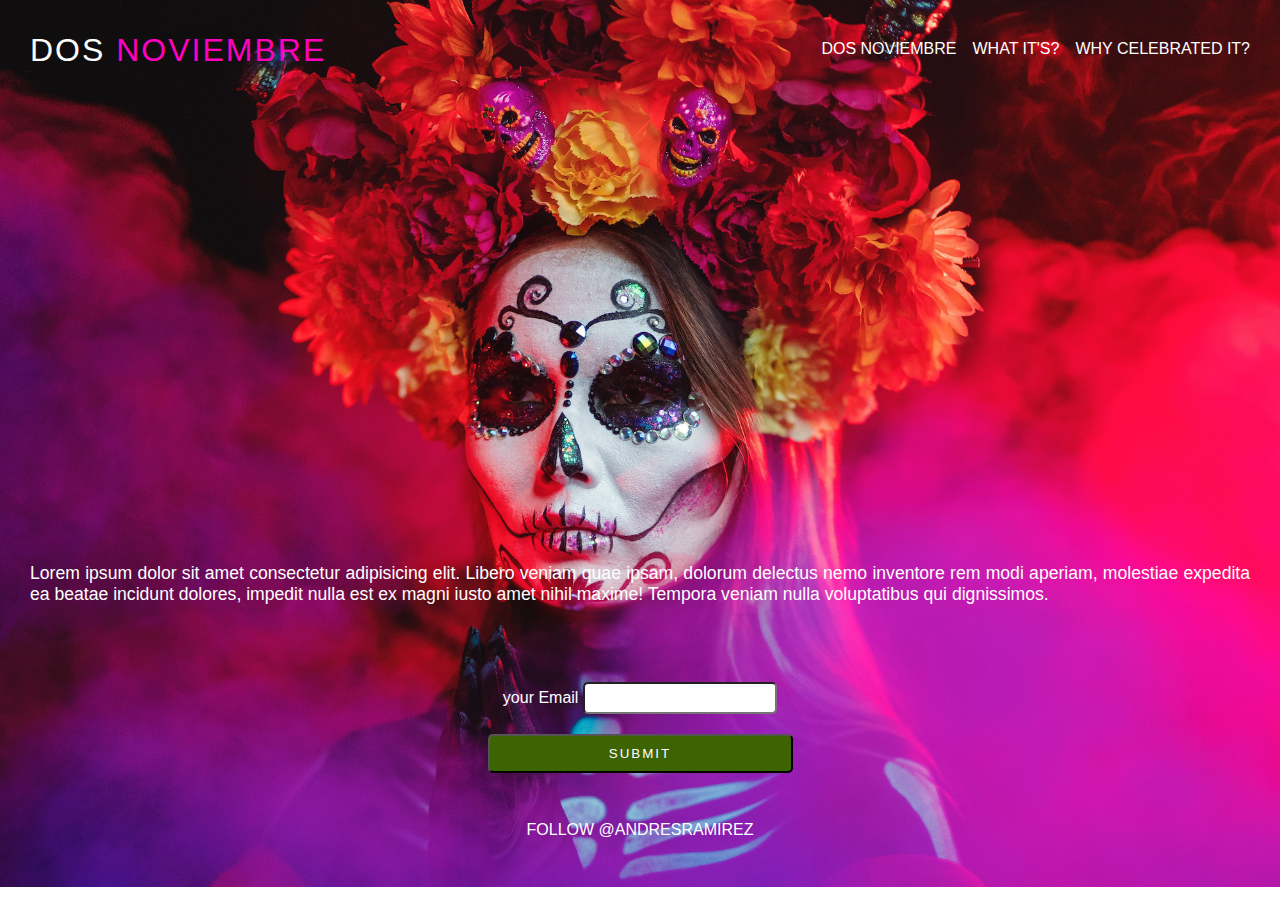
<file: index.html>
<!DOCTYPE html>
<html lang="en">

<head>
    <meta charset="UTF-8">
    <meta name="viewport" content="width=device-width, initial-scale=1.0">
    <link rel="stylesheet" href="/styles.css">
    <link rel="stylesheet" media="screen and (max-width:768px)" href="/mobile.css">
    <title>DOS NOVIEMBRE | Welcome</title>
</head>
<body>
<!-- header -->
<header id="mainheader">
    <nav class="navbar">
        <div class="container">
            <h1><a href="#mainheader" class="logo">dos <span>noviembre</span></a></h1>
            <ul>
                <li><a href="index.html">dos noviembre</a></li>
                <li><a href="what-is.html">what it's?</a></li>
                <li><a href="why-celebrated.html">why celebrated it?</a></li>
            </ul>
        </div>
    </nav>

    <!-- showcase -->
    <section id="showcase">
        <div class="container">
            <div class="video">
                <iframe  width="695" height="391" src="https://www.youtube.com/embed/-qyK7kAhZTc" title="DÍA DE MUERTOS, la celebración en Latinoamérica | EL PAÍS" frameborder="0" allow="accelerometer; autoplay; clipboard-write; encrypted-media; gyroscope; picture-in-picture; web-share" referrerpolicy="strict-origin-when-cross-origin"></iframe>
            </div>
        </div>
    </section>

     <!-- showcase -->
     <section id="showcase">
        <div class="container">
        
            <p>Lorem ipsum dolor sit amet consectetur adipisicing elit. Libero veniam quae ipsam, dolorum delectus nemo
                inventore rem modi aperiam, molestiae expedita ea beatae incidunt dolores, impedit nulla est ex magni
                iusto amet nihil maxime! Tempora veniam nulla voluptatibus qui dignissimos. <br>
        </div>
    </section>

    <section id="comments">
        <div class="container">
            <div class="comments-group">
                <label for="">your Email</label>
                <input type="text" class="comments-control"> 
            </div>
            <button class=".btn button-1">submit</button>
        </div>
    </section>

    <!-- footer -->
<footer id="footer">
    <a href="https://twitter.com/AndresRamirez?ref_src=twsrc%5Etfw" class="twitter-follow-button" data-show-count="false">Follow @AndresRamirez</a><script async src="https://platform.twitter.com/widgets.js" charset="utf-8"></script>
</footer>
</header>
</body>

</html>
</file>
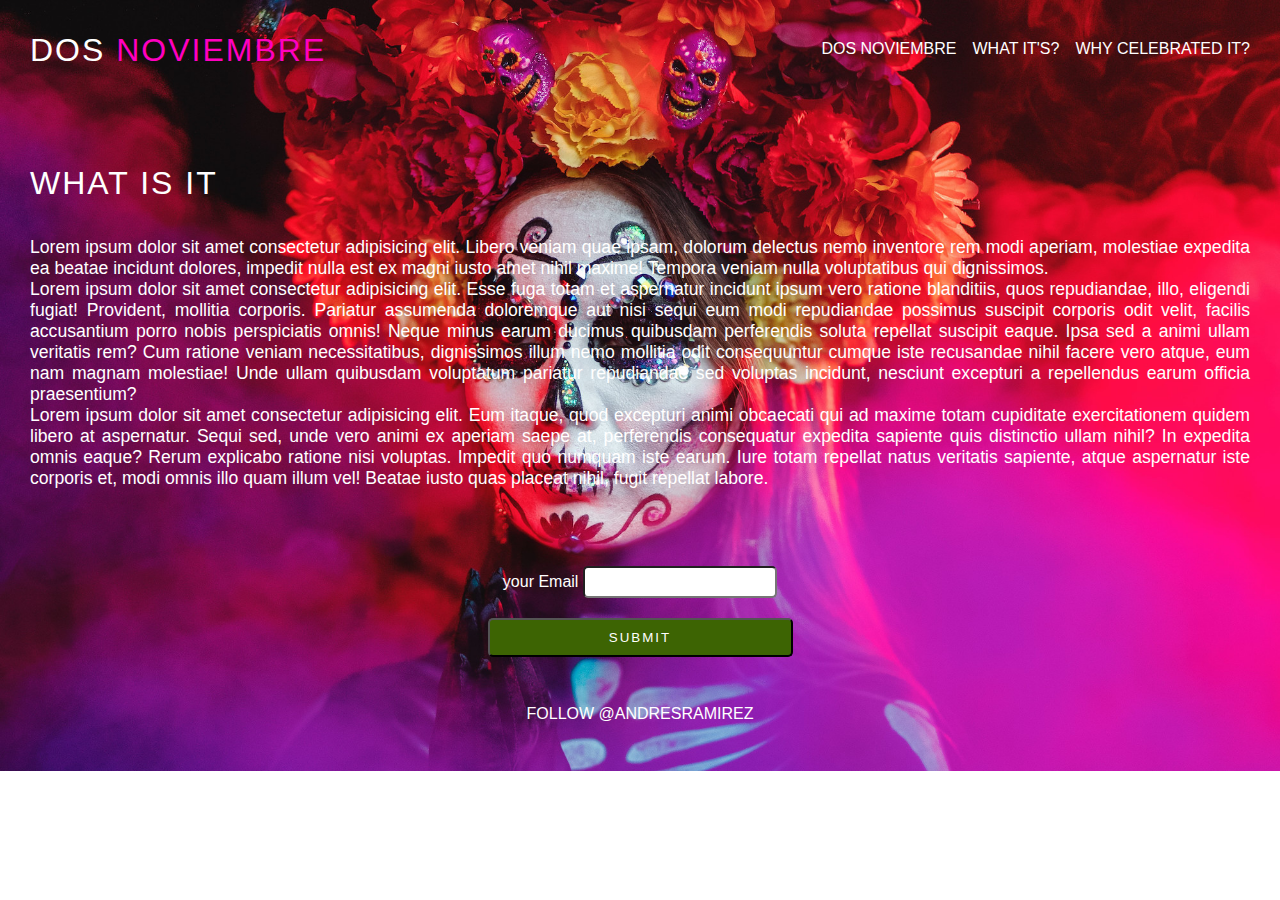
<file: what-is.html>
<!DOCTYPE html>
<html lang="en">

<head>
    <meta charset="UTF-8">
    <meta name="viewport" content="width=device-width, initial-scale=1.0">
    <link rel="stylesheet" href="/styles.css">
    <link rel="stylesheet" media="screen and (max-width:768px)" href="/mobile.css">
    <title>DOS NOVIEMBRE | Welcome</title>
</head>
<body>
<!-- header -->
<header id="mainheader">
    <nav class="navbar">
        <div class="container">
            <h1><a href="#mainheader" class="logo">dos <span>noviembre</span></a></h1>
            <ul>
                <li><a href="index.html">dos noviembre</a></li>
                <li><a href="what-is.html">what it's?</a></li>
                <li><a href="why-celebrated.html">why celebrated it?</a></li>
            </ul>
        </div>
    </nav>

    <!-- showcase -->
    <section id="showcase">
        <div class="container">
            <h1>What is it</h1>
            <p>Lorem ipsum dolor sit amet consectetur adipisicing elit. Libero veniam quae ipsam, dolorum delectus nemo
                inventore rem modi aperiam, molestiae expedita ea beatae incidunt dolores, impedit nulla est ex magni
                iusto amet nihil maxime! Tempora veniam nulla voluptatibus qui dignissimos. <br>

                Lorem ipsum dolor sit amet consectetur adipisicing elit. Esse fuga totam et aspernatur incidunt ipsum
                vero ratione blanditiis, quos repudiandae, illo, eligendi fugiat! Provident, mollitia corporis. Pariatur
                assumenda doloremque aut nisi sequi eum modi repudiandae possimus suscipit corporis odit velit, facilis
                accusantium porro nobis perspiciatis omnis! Neque minus earum ducimus quibusdam perferendis soluta
                repellat suscipit eaque. Ipsa sed a animi ullam veritatis rem? Cum ratione veniam necessitatibus,
                dignissimos illum nemo mollitia odit consequuntur cumque iste recusandae nihil facere vero atque, eum
                nam magnam molestiae! Unde ullam quibusdam voluptatum pariatur repudiandae sed voluptas incidunt,
                nesciunt excepturi a repellendus earum officia praesentium? <br>


                Lorem ipsum dolor sit amet consectetur adipisicing elit. Eum itaque, quod excepturi animi obcaecati qui
                ad maxime totam cupiditate exercitationem quidem libero at aspernatur. Sequi sed, unde vero animi ex
                aperiam saepe at, perferendis consequatur expedita sapiente quis distinctio ullam nihil? In expedita
                omnis eaque? Rerum explicabo ratione nisi voluptas. Impedit quo numquam iste earum. Iure totam repellat
                natus veritatis sapiente, atque aspernatur iste corporis et, modi omnis illo quam illum vel! Beatae
                iusto quas placeat nihil, fugit repellat labore.</p>
        </div>
    </section>

    <section id="comments">
        <div class="container">
            <div class="comments-group">
                <label for="">your Email</label>
                <input type="text" class="comments-control"> 
            </div>
            <button class=".btn button-1">submit</button>
        </div>
    </section>

    <!-- footer -->
<footer id="footer">
    <a href="https://twitter.com/AndresRamirez?ref_src=twsrc%5Etfw" class="twitter-follow-button" data-show-count="false">Follow @AndresRamirez</a><script async src="https://platform.twitter.com/widgets.js" charset="utf-8"></script>
</footer>
</header>
</body>

</html>
</file>
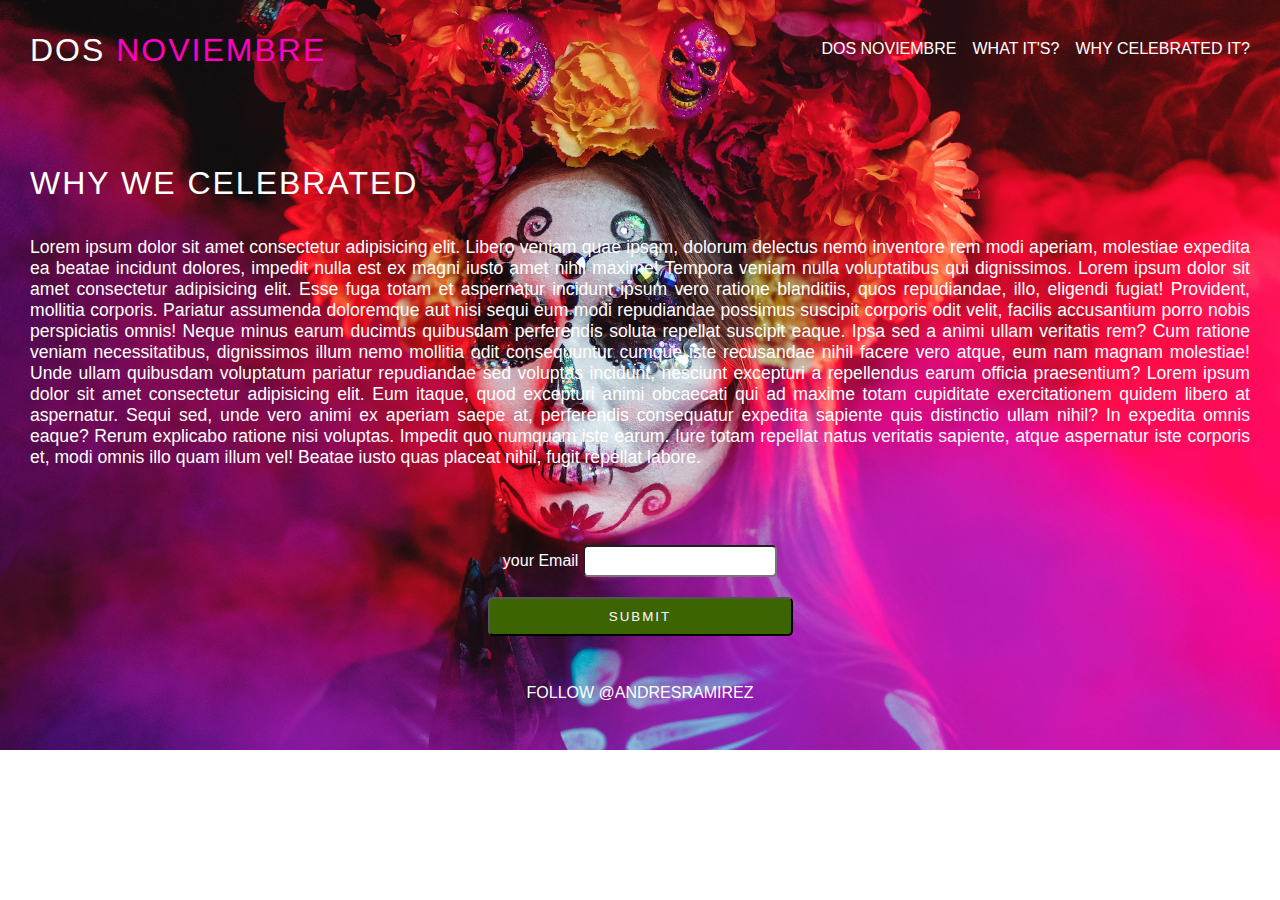
<file: why-celebrated.html>
<!DOCTYPE html>
<html lang="en">

<head>
    <meta charset="UTF-8">
    <meta name="viewport" content="width=device-width, initial-scale=1.0">
    <link rel="stylesheet" href="/styles.css">
    <link rel="stylesheet" media="screen and (max-width:768px)" href="/mobile.css">
    <title>DOS NOVIEMBRE | Welcome</title>
</head>
<body>
<!-- header -->
<header id="mainheader">
    <nav class="navbar">
        <div class="container">
            <h1><a href="#mainheader" class="logo">dos <span>noviembre</span></a></h1>
            <ul>
                <li><a href="index.html">dos noviembre</a></li>
                <li><a href="what-is.html">what it's?</a></li>
                <li><a href="why-celebrated.html">why celebrated it?</a></li>
            </ul>
        </div>
    </nav>

    <!-- showcase -->
    <section id="showcase">
        <div class="container">
            <h1>Why We Celebrated</h1>
            <p>Lorem ipsum dolor sit amet consectetur adipisicing elit. Libero veniam quae ipsam, dolorum delectus nemo
                inventore rem modi aperiam, molestiae expedita ea beatae incidunt dolores, impedit nulla est ex magni
                iusto amet nihil maxime! Tempora veniam nulla voluptatibus qui dignissimos.

                Lorem ipsum dolor sit amet consectetur adipisicing elit. Esse fuga totam et aspernatur incidunt ipsum
                vero ratione blanditiis, quos repudiandae, illo, eligendi fugiat! Provident, mollitia corporis. Pariatur
                assumenda doloremque aut nisi sequi eum modi repudiandae possimus suscipit corporis odit velit, facilis
                accusantium porro nobis perspiciatis omnis! Neque minus earum ducimus quibusdam perferendis soluta
                repellat suscipit eaque. Ipsa sed a animi ullam veritatis rem? Cum ratione veniam necessitatibus,
                dignissimos illum nemo mollitia odit consequuntur cumque iste recusandae nihil facere vero atque, eum
                nam magnam molestiae! Unde ullam quibusdam voluptatum pariatur repudiandae sed voluptas incidunt,
                nesciunt excepturi a repellendus earum officia praesentium?


                Lorem ipsum dolor sit amet consectetur adipisicing elit. Eum itaque, quod excepturi animi obcaecati qui
                ad maxime totam cupiditate exercitationem quidem libero at aspernatur. Sequi sed, unde vero animi ex
                aperiam saepe at, perferendis consequatur expedita sapiente quis distinctio ullam nihil? In expedita
                omnis eaque? Rerum explicabo ratione nisi voluptas. Impedit quo numquam iste earum. Iure totam repellat
                natus veritatis sapiente, atque aspernatur iste corporis et, modi omnis illo quam illum vel! Beatae
                iusto quas placeat nihil, fugit repellat labore.</p>
        </div>
    </section>

    <section id="comments">
        <div class="container">
            <div class="comments-group">
                <label for="">your Email</label>
                <input type="text" class="comments-control"> 
            </div>
            <button class=".btn button-1">submit</button>
        </div>
    </section>

    <!-- footer -->
<footer id="footer">
    <a href="https://twitter.com/AndresRamirez?ref_src=twsrc%5Etfw" class="twitter-follow-button" data-show-count="false">Follow @AndresRamirez</a><script async src="https://platform.twitter.com/widgets.js" charset="utf-8"></script>
</footer>
</header>
</body>

</html>
</file>
<file: styles.css>
@import url('https://fonts.googleapis.com/css2?family=Montserrat:wght@100;200;300;400;500;600;700;800;900&display=swap');

@import url('https://fonts.googleapis.com/css2?family=Roboto+Condensed:wght@300;400;700&display=swap');

* {
    margin: 0;
    padding: 0;
    box-sizing: border-box;
}

html, body {
    font-family: "Roboto", sans-serif;
    scroll-behavior: smooth;
}

.container {
    max-width: 1300px;
    margin: 0 auto;
    overflow: auto;
    padding: 0 30px;
}

input {
    border-radius: 5px;
}

a {
    color: #fff;
    font-size: 1em;
    text-decoration: none;
    text-transform: uppercase;
}

ul {
    list-style: none;
}

h1 {
    text-align: left;
    color: #fff;
    font-weight: lighter;
    letter-spacing: 2px;
    margin-bottom: 1em;
    text-transform: uppercase;
}

p {
    color: #fff;
    font-size: 1.1em;
    text-align: justify;
    margin-top: 2em;
    margin-bottom: 3em;
}

.btn {
    padding: 10px 20px;
    color: #fff;
    background: greenyellow;
    text-align: center;
    letter-spacing: 2px;
    text-transform: uppercase;
    border-radius: 3px;
}

.button-1 {
    padding: 10px 20px;
    color: #fff;
    background: rgb(61, 100, 3);
    text-align: center;
    letter-spacing: 2px;
    text-transform: uppercase;
    border-radius: 5px;
    
}

#comments .comments-group {
    margin-bottom: .5em;
}

#comments .comments-control {
    padding: .5em;
    background: #fff;
}

span {
    color: rgb(255, 0, 191);
}

/* mainheader */
#mainheader {
    background: url("img/background.jpg");
    background-position: center;
    background-repeat: no-repeat;
    background-size: cover;
}

.video {
    margin-top: 4em;
    text-align: center;
  
}

/* navbar */
.navbar .logo {
    float: left;
    margin-top: 1em;
}

.navbar ul {
    float: right;
    margin-top: .5em;
}

.navbar ul li { 
    display: block;
    float: left;
    margin-left: 1em;
}

.comments-group {
    color: #fff;
    text-align: center;
  margin-top: 1.5em;
  margin-bottom: 1.5em;
}

.button-1{
    text-align: center;
    margin: 0 auto;
    display: block;
    width: 25%;
    margin-top: 1.5em;
}

/* showcase */
#showcase h1 {
    margin-top: 3em;
    font-size: 2em;
}

/* footer */
footer {
    text-align: center;
padding: 3em;

}
</file>
<file: mobile.css>
.navbar .logo {
    float: none;
    display: block;
    text-align: center;
    margin: 0 auto;
    margin-top: 1em;
}

.navbar ul {
    float: none;
    text-align: center;
    margin: 0 auto;
}

.navbar ul li {
    float: none;
    display: inline;
    font-size: small;
}

.video iframe {
    width: 100%;
    height:300px;
}

.button-1{
    text-align: center;
    margin: 0 auto;
    display: block;
    width: 50%;
    margin-top: 1.5em;
}
</file>
